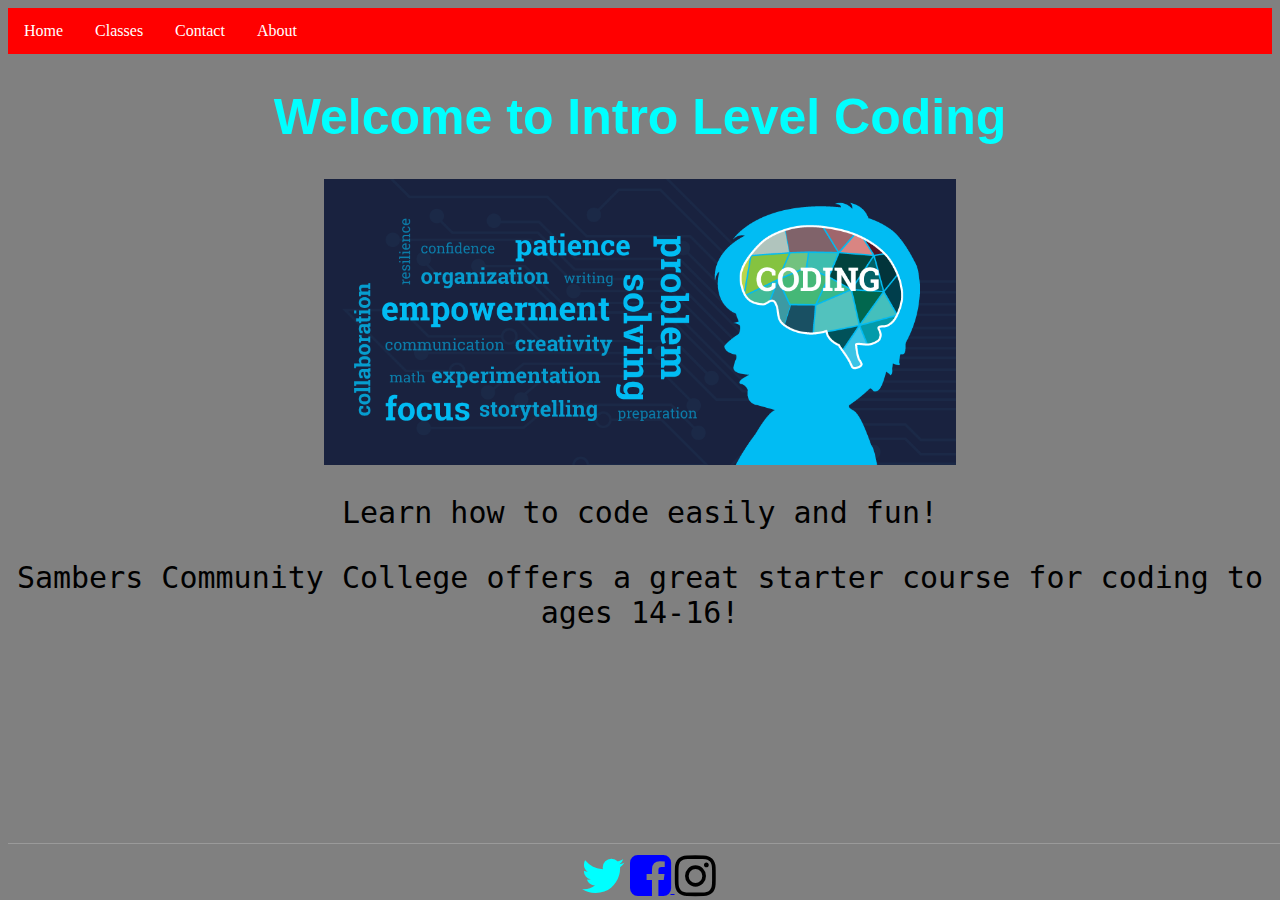
<file: index.html>
<!DOCTYPE html>
<html lang="en" dir="ltr">
  <head>
    <meta charset="utf-8">
    <title></title>
    <link rel="stylesheet" href="css/navigation.css">
    <link rel="stylesheet" href="css/layout.css">
    <link rel="stylesheet" href="https://cdnjs.cloudflare.com/ajax/libs/font-awesome/4.7.0/css/font-awesome.min.css">
    <style>
    body {
      background-color: grey;
    }
    h1{
      text-align: center;
      font-family: sans-serif;
      font-size: 50px;
        color: cyan;
    }
    footer {
   bottom: 0px;
   width: 100%;
   text-align: center;
   repeat: none;
   position: fixed;
   }
    </style>
  </head>
  <body>
<header>
  <nav>
    <ul>
      <li><a class="active" href="index.html">Home</a></li>
      <li><a href="classes.html">Classes</a></li>
      <li><a href="contact.html">Contact</a></li>
      <li><a href="about.html">About</a></li>
    </ul>
  </nav>
</header>
<article>
        <h1>Welcome to Intro Level Coding</h1>
        <img class="center" src="images/coding.png" alt="">
        <p class="okay">Learn how to code easily and fun!
        <br>
        <p class="okay">Sambers Community College offers a great starter course for coding to ages 14-16!</p>
</article>
<br>
<br>
<footer align="center">
  <hr size="1">
  <a  href="https://twitter.com">
  <i class="btn btn-light fa fa-twitter fa-3x" style="color:cyan"></i></a>
  <a href="https://facebook.com">
  <i class="btn btn-light fa fa-facebook-square fa-3x" style="color:blue"></i>
  </a>
  <a href="https://www.instagram.com">
    <i class="btn btn-light fa fa-instagram fa-3x" style="color:black"></i>
  </a></footer>
  </body>
</html>
</file>
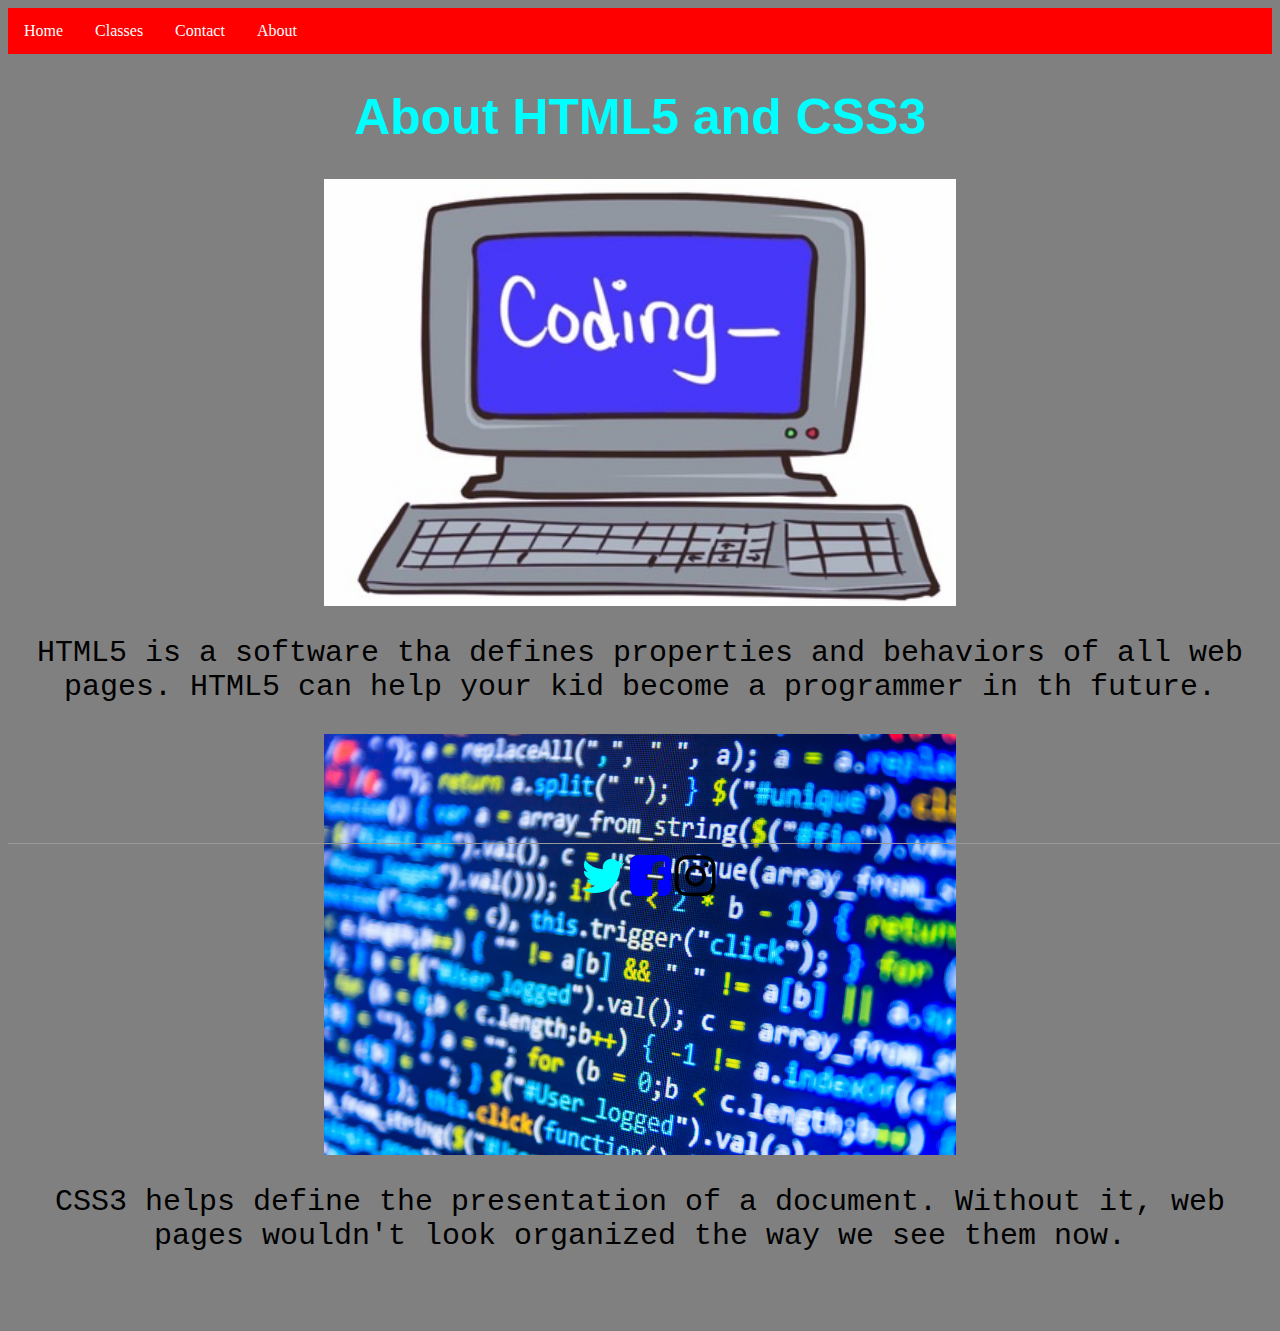
<file: about.html>
<!DOCTYPE html>
<html lang="en" dir="ltr">
  <head>
    <meta charset="utf-8">
    <title></title>
    <link rel="stylesheet" href="css/navigation.css">
    <link rel="stylesheet" href="css/layout.css">
    <link rel="stylesheet" href="https://cdnjs.cloudflare.com/ajax/libs/font-awesome/4.7.0/css/font-awesome.min.css">
    <style>
    body{
      background-color: grey;
    }
    footer {
  bottom: 0px;
  width: 100%;
  text-align: center;
  repeat: none;
  position: fixed;
  }
  hr {
    color: blue;
  }
  h1{
    text-align: center;
    font-family: sans-serif;
    font-size: 50px;
    color: cyan;
  }
    </style>
  </head>
  <body>
    <header>
      <nav>
        <ul>
          <li><a class="active" href="index.html">Home</a></li>
          <li><a href="classes.html">Classes</a></li>
          <li><a href="contact.html">Contact</a></li>
          <li><a href="about.html">About</a></li>
        </ul>
      </nav>
    </header>
    <h1>About HTML5 and CSS3</h1>
    <img class="center" src="images/coding2.jpg" alt="">
   <article>
     <p class="para">HTML5 is a software tha defines properties and behaviors of all web pages. HTML5 can help your kid become a programmer in th future. </p>
     <img class="center" src="images/code.jpg" alt="">
     <p class="para">CSS3 helps define the presentation of a document. Without it, web pages wouldn't look organized the way we see them now.</p>
</article>
    <br>
    <br>
   <footer align="center">
     <hr size="1">
     <a  href="https://twitter.com">
     <i class="btn btn-light fa fa-twitter fa-3x" style="color:cyan"></i></a>
     <a href="https://facebook.com">
     <i class="btn btn-light fa fa-facebook-square fa-3x" style="color:blue"></i>
     </a>
     <a href="https://www.instagram.com">
       <i class="btn btn-light fa fa-instagram fa-3x" style="color:black"></i>
     </a></footer>
  </body>
</html>
</file>
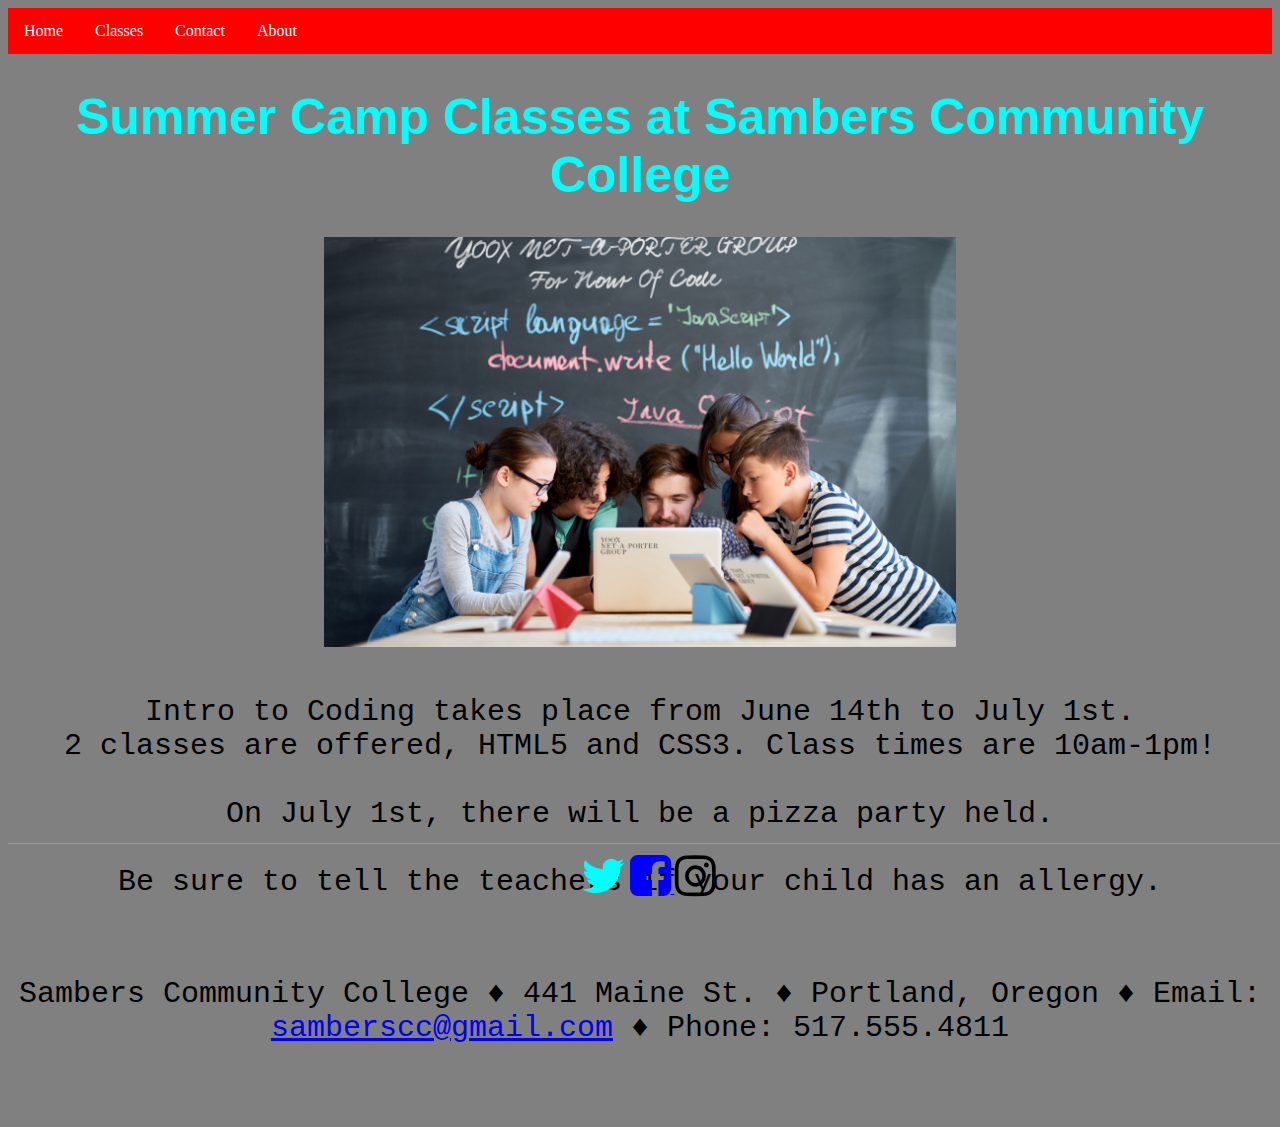
<file: classes.html>
<!DOCTYPE html>
<html lang="en" dir="ltr">
<head>
  <meta charset="utf-8">
  <title></title>
  <link rel="stylesheet" href="css/navigation.css">
  <link rel="stylesheet" href="css/layout.css">
  <link rel="stylesheet" href="https://cdnjs.cloudflare.com/ajax/libs/font-awesome/4.7.0/css/font-awesome.min.css">
  <style>
  body {
    background-color: grey;
  }
  footer {
 bottom: 0px;
 width: 100%;
 text-align: center;
 repeat: none;
 position: fixed;
 }
 h1{
   text-align: center;
   font-family: sans-serif;
   font-size: 50px;
     color: cyan;
 }
  </style>
</head>
  <header>
    <nav>
      <ul>
        <li><a class="active" href="index.html">Home</a></li>
        <li><a href="classes.html">Classes</a></li>
        <li><a href="contact.html">Contact</a></li>
        <li><a href="about.html">About</a></li>
      </ul>
    </nav>
  </header>
  <body>
    <h1 class="">Summer Camp Classes at Sambers Community College</h1>
  <img class="center" src="images/classes.jpg" alt="">
  <br>
  <p class="para">Intro to Coding takes place from June 14th to July 1st.
    <br>2 classes are offered, HTML5 and CSS3. Class times are 10am-1pm!
    <br>
    <br>On July 1st, there will be a pizza party held.
    <br>
    <br> Be sure to tell the teachers if your child has an allergy.</p>
    <br>
  <p class="para">Sambers Community College &#9830; 441 Maine St. &#9830; Portland, Oregon &#9830; Email: <a href="mailto:samberscc@gmail.com">samberscc@gmail.com</a>
  &#9830; Phone:	517.555.4811</p>
  <br>
  <br>
  <footer align="center">
    <hr size="1">
    <a  href="https://twitter.com">
    <i class="btn btn-light fa fa-twitter fa-3x" style="color:cyan"></i></a>
    <a href="https://facebook.com">
    <i class="btn btn-light fa fa-facebook-square fa-3x" style="color:blue"></i>
    </a>
    <a href="https://www.instagram.com">
      <i class="btn btn-light fa fa-instagram fa-3x" style="color:black"></i>
    </a></footer>
  </body>
</html>
</file>
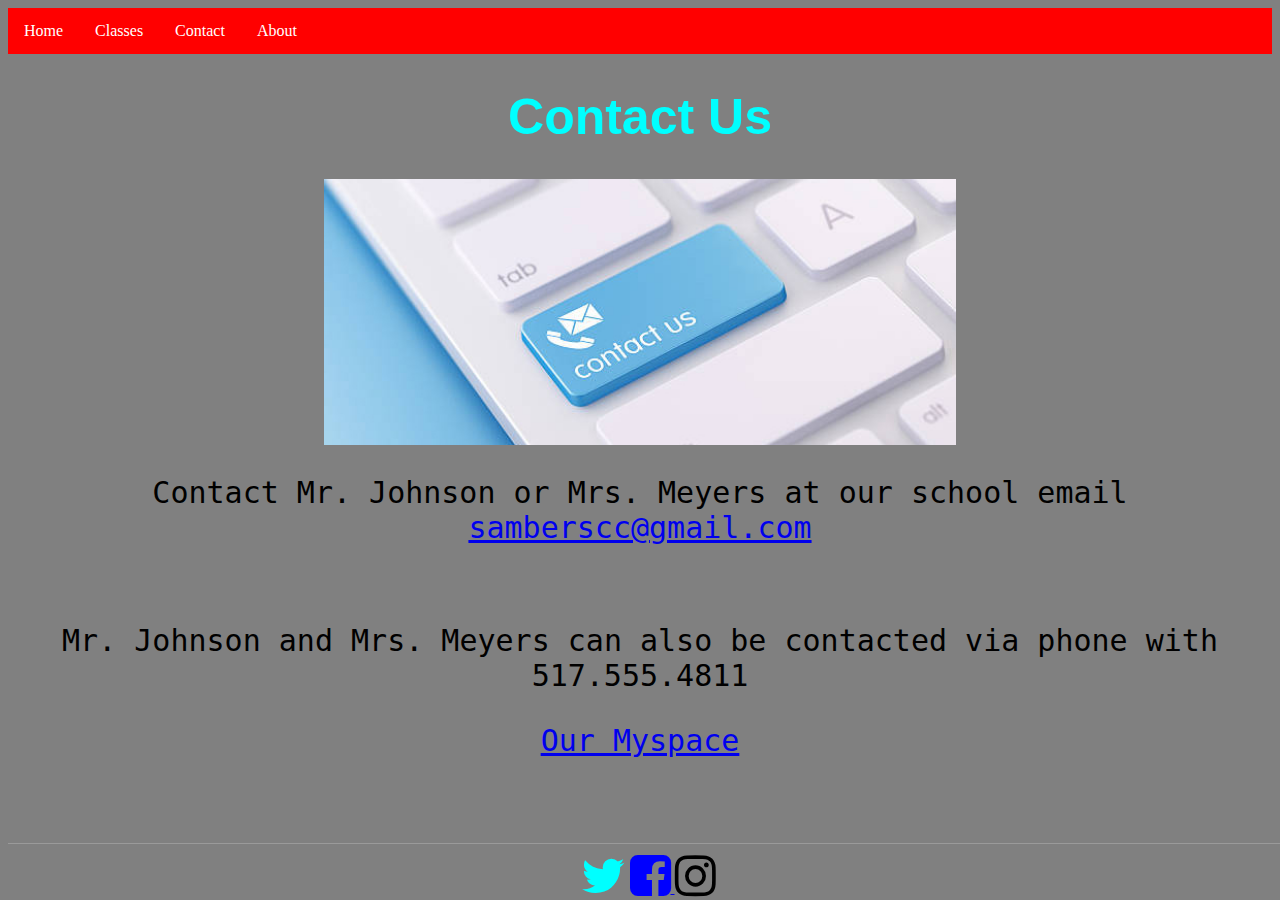
<file: contact.html>
<!DOCTYPE html>
<html lang="en" dir="ltr">
<head>
  <meta charset="utf-8">
  <title></title>
  <link rel="stylesheet" href="css/navigation.css">
  <link rel="stylesheet" href="css/layout.css">
  <link rel="stylesheet" href="https://cdnjs.cloudflare.com/ajax/libs/font-awesome/4.7.0/css/font-awesome.min.css">
  <style>
  body {
   background-color: grey;
 }
 footer {
bottom: 0px;
width: 100%;
text-align: center;
repeat: none;
position: fixed;
}
h1{
  text-align: center;
  font-family: sans-serif;
  font-size: 50px;
  color: cyan;
}
  </style>
</head>
    <body>
  <header>
    <nav>
      <ul>
        <li><a class="active" href="index.html">Home</a></li>
        <li><a href="classes.html">Classes</a></li>
        <li><a href="contact.html">Contact</a></li>
        <li><a href="about.html">About</a></li>
      </ul>
    </nav>
  </header>
  <h1>Contact Us</h1>
    <img class="center" src="images/contactus.jpg" alt="">
    <article>
    <p class="okay">Contact Mr. Johnson or Mrs. Meyers at our school email <a href="mailto:samberscc@gmail.com">samberscc@gmail.com</a></p>
    <br>
    <p class="okay">Mr. Johnson and Mrs. Meyers can also be contacted via phone with 517.555.4811</p>
    <p class="okay"><a href="https://myspace.com">Our Myspace</a></p>
  </article>
  <br>
  <br>
  <footer align="center">
    <hr size="1">
    <a  href="https://twitter.com">
    <i class="btn btn-light fa fa-twitter fa-3x" style="color:cyan"></i></a>
    <a href="https://facebook.com">
    <i class="btn btn-light fa fa-facebook-square fa-3x" style="color:blue"></i>
    </a>
    <a href="https://www.instagram.com">
      <i class="btn btn-light fa fa-instagram fa-3x" style="color:black"></i>
    </a></footer>
      </body>
</html>
</file>
<file: css/navigation.css>
ul {
  list-style-type: none;
  margin: 0;
  padding: 0;
  overflow: hidden;
  background-color: red;
}

li {
  float: left;
}

li a {
  display: block;
  color: white;
  text-align: center;
  padding: 14px 16px;
  text-decoration: none;
}

li a:hover {
  background-color: #111;
}
</file>
<file: css/layout.css>
.center {
  display: block;
  margin-left: auto;
  margin-right: auto;
  height: 50%;
  width: 50%;
}
.style{
  text-align: center;
  font-family: "Lucida Console", monospace;
  font-size: 40px;
  background-color: white;
}
.style2{
  text-align: center;
  font-size: 30px;
  font-style: serif;
}
.text{
  text-align: center;
  font-family: "Lucida Console", monospace;
  font-size: 30px;
  color: black;
  background-color: white;
}
.okay{
  font-family: "Lucida Console", monospace;
  font-size: 30px;
  color: black;
  text-align: center;
}
.para{
  text-align: center;
  font-family: "Lucida Console", monospace;
  font-size: 30px;
  color: black;
}
.right {
  display: block;
  margin-right: auto;
  margin-left: auto;
  height: 50%;
  width: 50%;
}
footer {
position:fixed;
bottom: 0px;
width: 100%;
text-align: center;
}
</file>
